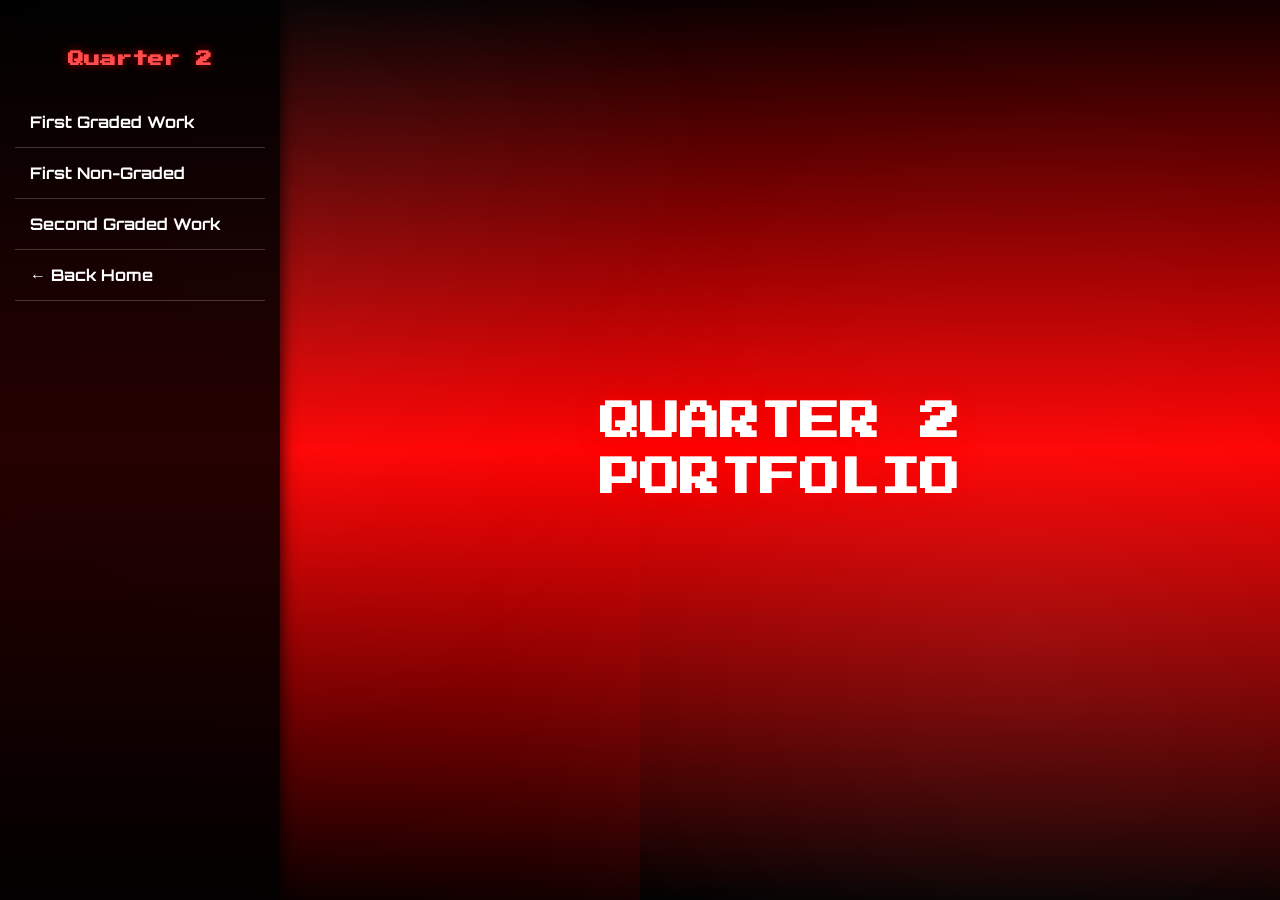
<file: public/Q2/index.html>
<!DOCTYPE html>
<html lang="en">
<head>
<meta charset="UTF-8">
<meta name="viewport" content="width=device-width, initial-scale=1.0">
<meta name="author" content="TUMBAGA, Rea Xyrille D.">
<title>Quarter 2 Portfolio</title>

<link rel="icon" href="/assets/image_logo.png">

<link href="https://fonts.googleapis.com/css2?family=Press+Start+2P&family=Orbitron:wght@400;700&display=swap" rel="stylesheet">

<style>
body {
    margin: 0;
    min-height: 100vh;
    display: grid;
    grid-template-columns: 280px 1fr;
    font-family: 'Orbitron', sans-serif;

    /* RED–BLACK BACKGROUND */
    background:
        radial-gradient(circle at 20% 30%, rgba(255,255,255,0.05), transparent 40%),
        radial-gradient(circle at 80% 70%, rgba(255,255,255,0.05), transparent 45%),
        conic-gradient(from 180deg at 50% 50%,
            rgba(255,0,0,0.08),
            transparent,
            rgba(255,0,0,0.08),
            transparent
        ),
        linear-gradient(to bottom,
            #000000 0%,
            #ff0000 50%,
            #000000 100%
        );

    color: white;
}

/* SIDEBAR */
header {
    background: rgba(0,0,0,0.85);
    padding: 40px 15px;
    box-shadow: 4px 0 12px rgba(0,0,0,0.6);
}

header h1 {
    font-family: 'Press Start 2P', cursive;
    font-size: 1em;
    text-align: center;
    margin-bottom: 30px;
    color: #ff4d4d;
    text-shadow: 0 0 8px rgba(255,0,0,0.6);
}

/* NAV */
nav a {
    display: block;
    padding: 15px;
    color: white;
    text-decoration: none;
    font-weight: bold;
    border-bottom: 1px solid rgba(255,255,255,0.2);
    transition: background 0.3s ease;
}

nav a:hover {
    background: rgba(255,255,255,0.12);
}

/* MAIN */
main {
    display: flex;
    justify-content: center;
    align-items: center;
    text-align: center;
}

.main-title {
    font-family: 'Press Start 2P', cursive;
    font-size: 2.5em;
    line-height: 1.4;
    color: #ffffff;
    text-shadow:
        0 0 10px rgba(255,0,0,0.7),
        0 0 25px rgba(255,0,0,0.4);
}
</style>
</head>

<body>

<header>
    <h1>Quarter 2</h1>
    <nav>
        <a href="./2Q1LithiumTumbaga.html">First Graded Work</a>
        <a href="./Q21NGLithiumTumbaga.html">First Non-Graded</a>
        <a href="./2Q2LithiumTumbaga.html">Second Graded Work</a>
        <a href="https://aer2967.github.io/SY25-26PortfolioLiTumbaga/"> ← Back Home</a>
    </nav>
</header>

<main>
    <h2 class="main-title">
        QUARTER 2<br>
        PORTFOLIO
    </h2>
</main>

</body>
</html>
</file>
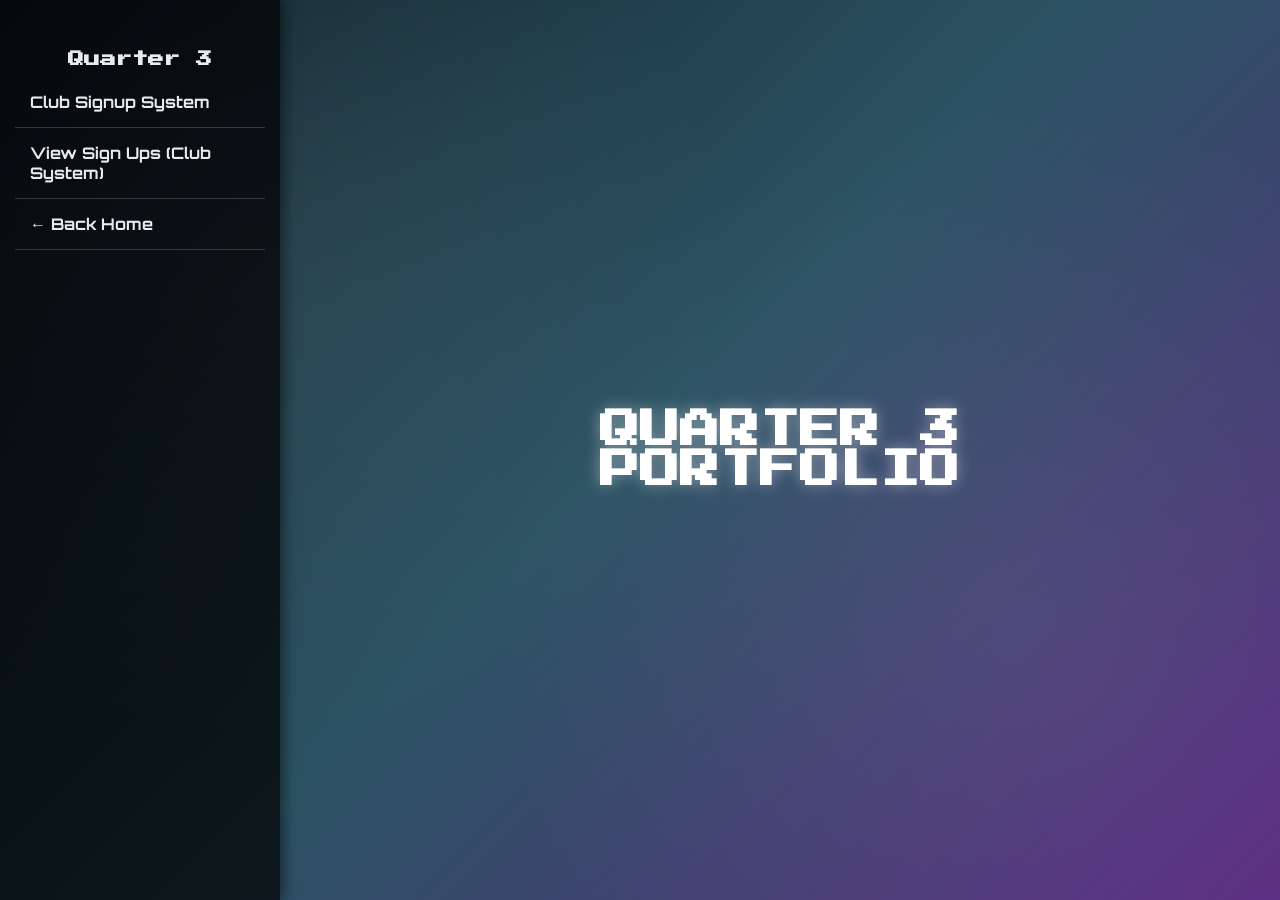
<file: public/Q3/index.html>
<!DOCTYPE html>
<html lang="en">
<head>
<meta charset="UTF-8">
<meta name="viewport" content="width=device-width, initial-scale=1.0">
<meta name="author" content="TUMBAGA, Rea Xyrille D.">
<title>Quarter 3 Portfolio</title>

<link rel="icon" href="/assets/image_logo.png">

<link href="https://fonts.googleapis.com/css2?family=Press+Start+2P&family=Orbitron:wght@400;700&display=swap" rel="stylesheet">

<style>
body {
    margin: 0;
    min-height: 100vh;
    display: grid;
    grid-template-columns: 280px 1fr;
    font-family: 'Orbitron', sans-serif;

    background:
        radial-gradient(circle at 20% 30%, rgba(255,255,255,0.06), transparent 40%),
        radial-gradient(circle at 80% 70%, rgba(255,255,255,0.06), transparent 45%),
        linear-gradient(135deg, #0f2027, #2c5364, #5b2b82);

    color: white;
}

header {
    background: rgba(0,0,0,0.8);
    padding: 40px 15px;
    opacity: 0.9;
    box-shadow: 4px 0 12px rgba(0,0,0,0.5);
}

header h1 {
    font-family: 'Press Start 2P', cursive;
    font-size: 1em;
    text-align: center;
}

nav a {
    display: block;
    padding: 15px;
    color: white;
    text-decoration: none;
    font-weight: bold;
    border-bottom: 1px solid rgba(255,255,255,0.2);
}

nav a:hover {
    background: rgba(255,255,255,0.1);
}

main {
    display: flex;
    justify-content: center;
    align-items: center;
    text-align: center;
}

.main-title {
    font-family: 'Press Start 2P', cursive;
    font-size: 2.5em;
    text-shadow: 0 0 15px rgba(255,255,255,0.4);
}
</style>
</head>

<body>

<header>
    <h1>Quarter 3</h1>
    <nav>
        <a href="./Q3_2GLiTumbaga.html">Club Signup System</a>
        <a href="./viewSignUps.html">View Sign Ups (Club System)</a>
        <a href="https://aer2967.github.io/SY25-26PortfolioLiTumbaga/"> ← Back Home</a>
    </nav>
</header>

<main>
    <h2 class="main-title">QUARTER 3<br>PORTFOLIO</h2>
</main>

</body>
</html>
</file>
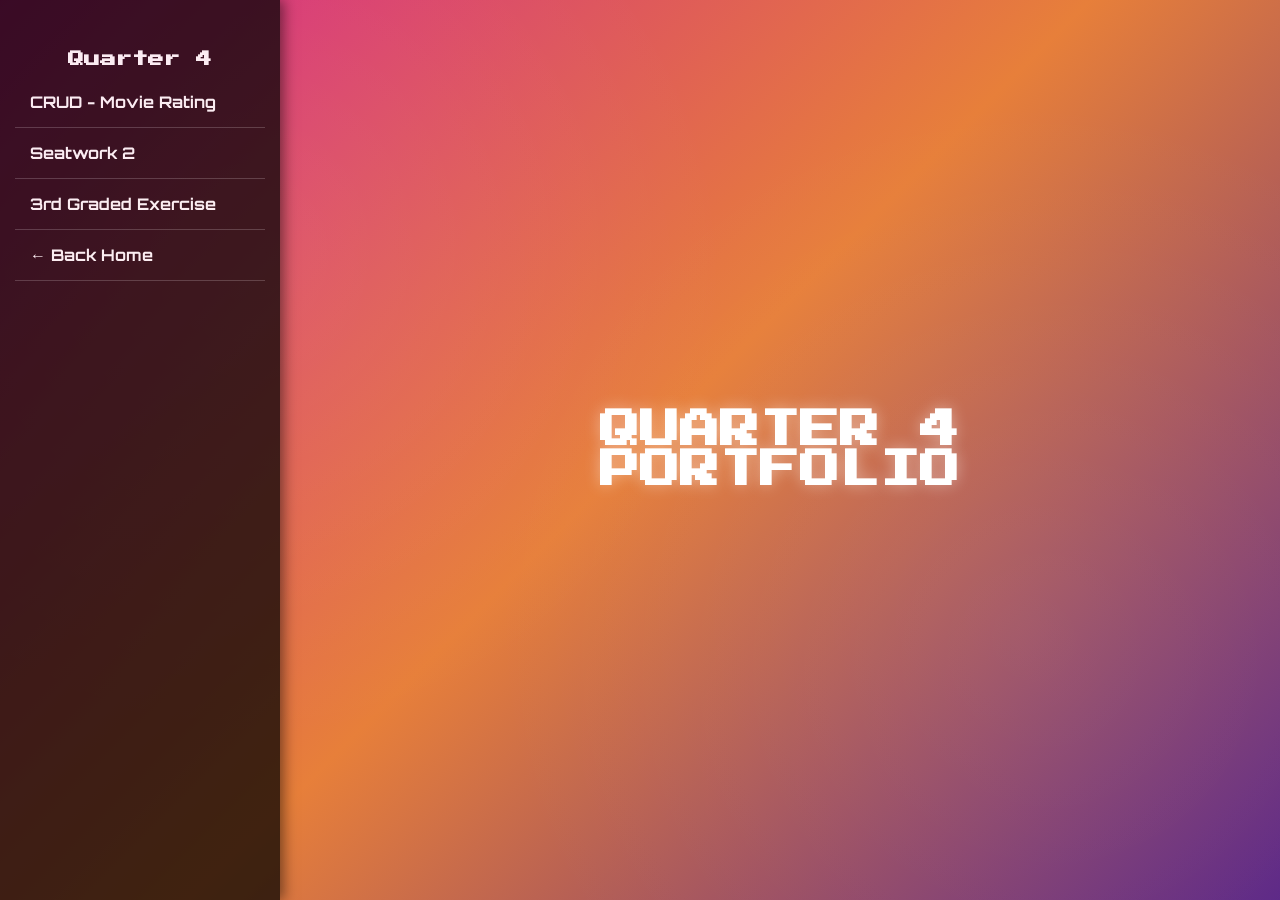
<file: public/Q4/index.html>
<!DOCTYPE html>
<html lang="en">
<head>
<meta charset="UTF-8">
<meta name="viewport" content="width=device-width, initial-scale=1.0">
<meta name="author" content="TUMBAGA, Rea Xyrille D.">
<title>Quarter 4 Portfolio</title>

<link rel="icon" href="/assets/image_logo.png">

<link href="https://fonts.googleapis.com/css2?family=Press+Start+2P&family=Orbitron:wght@400;700&display=swap" rel="stylesheet">

<style>
body {
    margin: 0;
    min-height: 100vh;
    display: grid;
    grid-template-columns: 280px 1fr;
    font-family: 'Orbitron', sans-serif;

    background:
        radial-gradient(circle at 20% 30%, rgba(255,255,255,0.06), transparent 40%),
        radial-gradient(circle at 80% 70%, rgba(255,255,255,0.06), transparent 45%),
        linear-gradient(135deg, #d3238a, #e77f3a, #5b2686);

    color: white;
}

header {
    background: rgba(0,0,0,0.8);
    padding: 40px 15px;
    opacity: 0.9;
    box-shadow: 4px 0 12px rgba(0,0,0,0.5);
}

header h1 {
    font-family: 'Press Start 2P', cursive;
    font-size: 1em;
    text-align: center;
}

nav a {
    display: block;
    padding: 15px;
    color: white;
    text-decoration: none;
    font-weight: bold;
    border-bottom: 1px solid rgba(255,255,255,0.2);
}

nav a:hover {
    background: rgba(255,255,255,0.1);
}

main {
    display: flex;
    justify-content: center;
    align-items: center;
    text-align: center;
}

.main-title {
    font-family: 'Press Start 2P', cursive;
    font-size: 2.5em;
    text-shadow: 0 0 15px rgba(255,255,255,0.4);
}
</style>
</head>

<body>

<header>
    <h1>Quarter 4</h1>
    <nav>
        <a href="./q41gLithiumTUMBAGA.html">CRUD - Movie Rating</a>
        <a href="./9LiTumbagaSeatwork2.html">Seatwork 2</a>
        <a href="./q43rdgraded/index.html">3rd Graded Exercise</a>
        <a href="https://aer2967.github.io/SY25-26PortfolioLiTumbaga/"> ← Back Home</a>
    </nav>
</header>

<main>
    <h2 class="main-title">QUARTER 4<br>PORTFOLIO</h2>
</main>

</body>
</html>
</file>
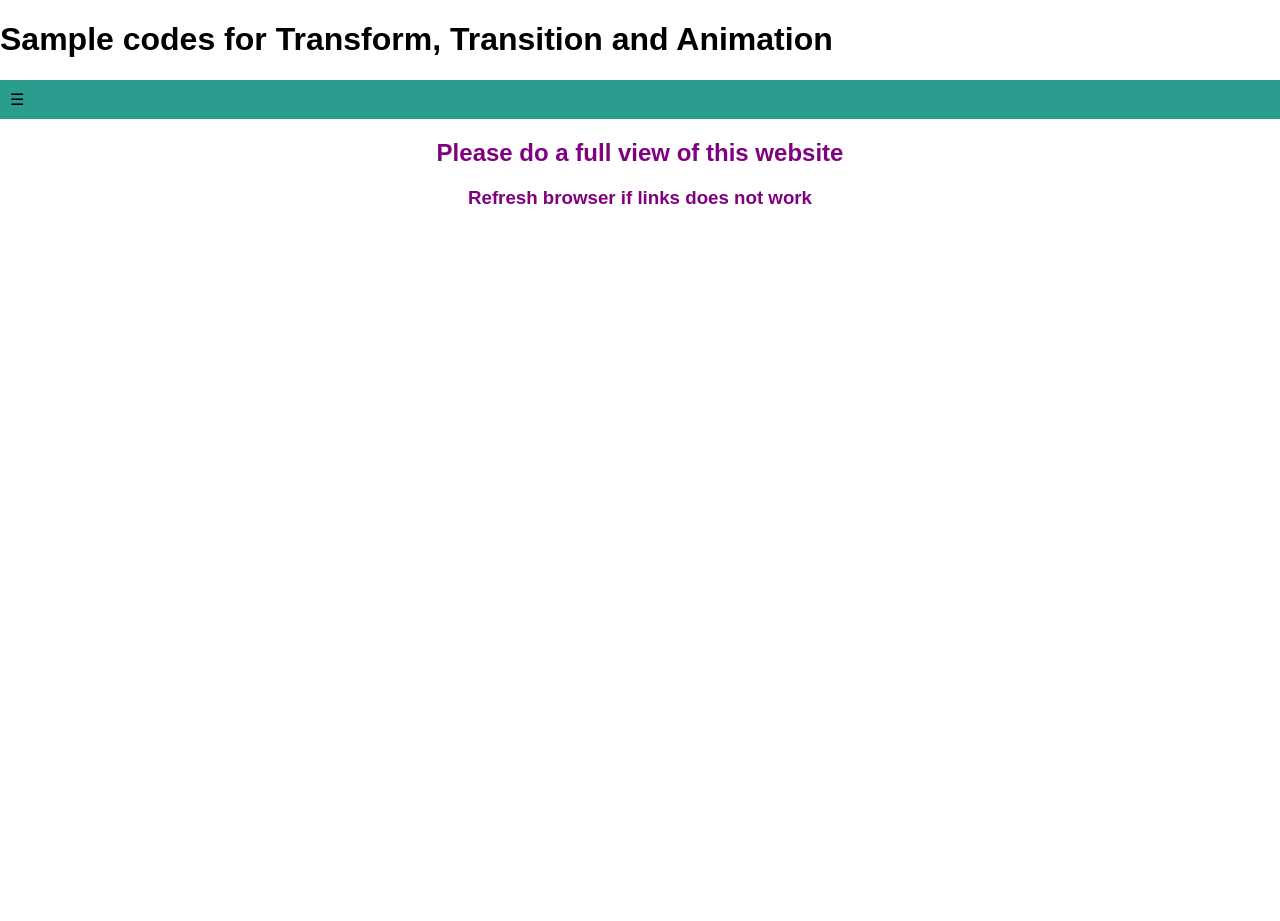
<file: public/Q4/bonus/transformStudent-main/index.html>
<!DOCTYPE html>
<html>
  <head>
    <title> Navigation Text Links </title>
    <meta charset="utf-8">
    <meta name="author" content="AL Mendoza"/>
    <meta name="description" 
      content="Sample Code for Navigation" />
    <meta name="revised" content="12/01/2022" />
    <meta name="viewport" content="width=device-width" />
    <link rel="stylesheet" href="style.css" type="text/css">
  </head>
  <body>
    <header>
      <h1> Sample codes for Transform, Transition and Animation</h1>
      <nav>
        <ul>
          <li id="ham">
            <a href="#">
               &#9776;
              <!--img src="images/hamburger.png" /-->
            </a>
            <ul>
              <li><a href="htdocs/transform.html">Transform</a> </li>
              <li><a href="htdocs/transition.html">Transition</a></li>
              <li><a href="htdocs/animate.html">Animation</a> </li>
              <li><a href="htdocs/deck.html">5 Cards</a> </li>
              <li><a href="htdocs/roll.html">Roll</a> </li>
            </ul>
        </li>
        </ul>
      </nav> 
    </header>
    <section>
      <h1>
        Please do a full view of this website
      </h1>
      <h3>
        Refresh browser if links does not work 
      </h3>
    </section>
  </body>
</html>
</file>
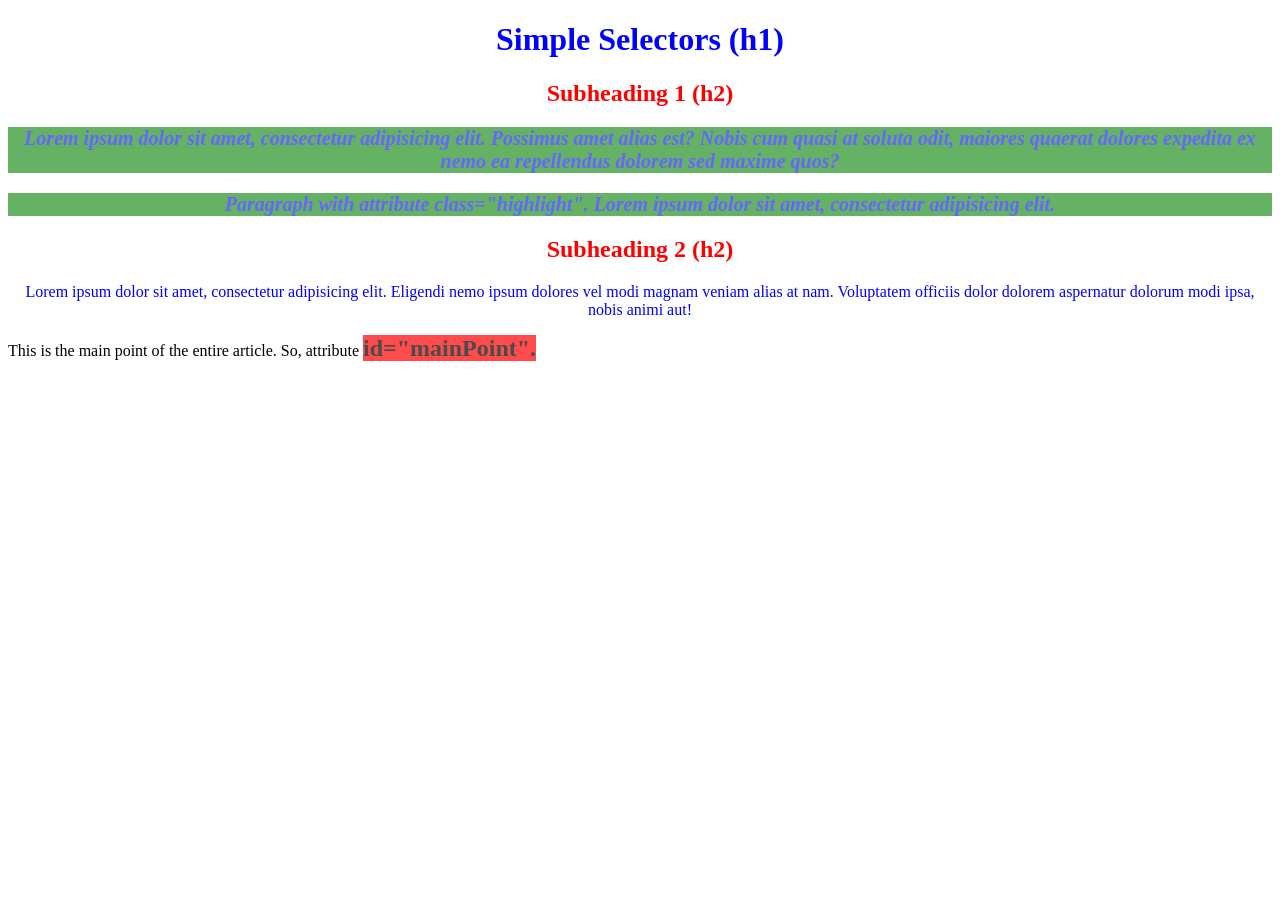
<file: public/Q2/Q21NGLithiumTumbaga.html>
<!DOCTYPE html>
<html>
<head>
    <title>Simple Selectors</title>
    <style>
        /* all h2 elements */
        h2 {
         color: red;
         text-align: center;
        }
        
        /* all with class="highlight" */
        .highlight {
         font-size: 20px;
         font-weight: bold;
         font-style: italic;
         background-color: green;
         opacity: 0.6;
        }
        
        /* element with id="mainPoint" */
        #mainPoint {
         font-size: 24px;
         font-weight: bold;
         background-color: red;
         opacity: 0.7;
        }
        
        /* all p AND h1 elements */
        p, h1 {
         color: blue;
         text-align: center;
        }
    </style>
</head>
<body>
    <h1>Simple Selectors (h1)</h1>

    <h2>Subheading 1 (h2)</h2>
    
    <p class="highlight">Lorem ipsum dolor sit amet, consectetur adipisicing elit. Possimus amet alias est? Nobis cum quasi at soluta odit,
    maiores quaerat dolores expedita ex nemo ea repellendus dolorem sed maxime quos?</p>
    
    <p class="highlight">Paragraph with attribute class="highlight".  Lorem ipsum dolor sit amet, consectetur adipisicing elit.</p>
    
    <h2>Subheading 2 (h2)</h2>
    <p>Lorem ipsum dolor sit amet, consectetur adipisicing elit. Eligendi nemo ipsum dolores vel modi magnam veniam alias at nam. Voluptatem officiis
    dolor dolorem aspernatur dolorum modi ipsa, nobis animi aut!</p>
    
    <div>This is the main point of the entire article. So, attribute <span id="mainPoint">id="mainPoint".</span>
    </div>
</body>
</html>
</file>
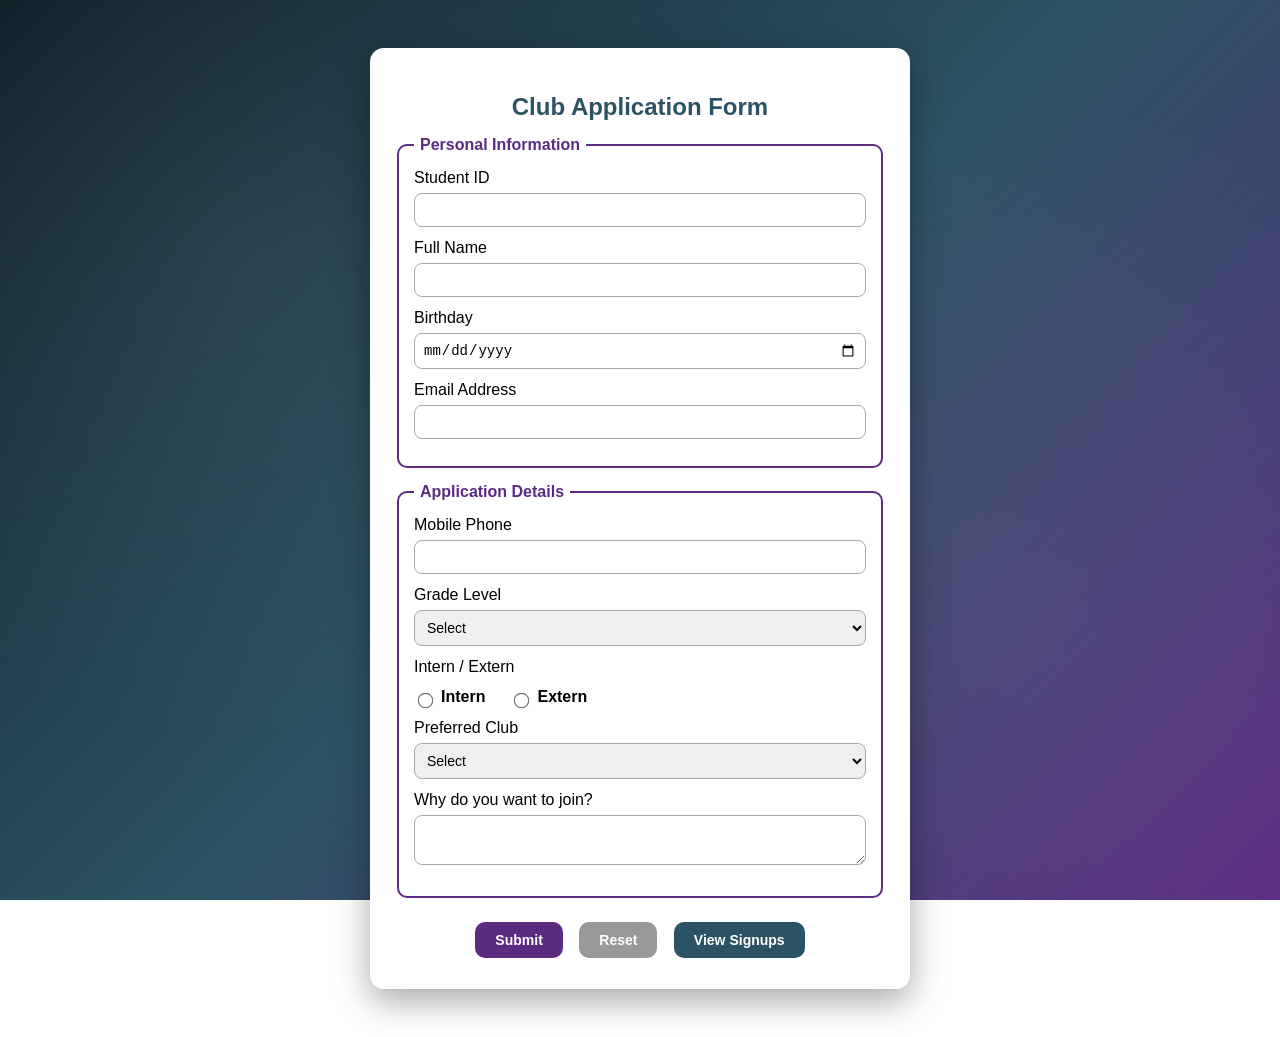
<file: public/Q3/Q3_2GLiTumbaga.html>
<!DOCTYPE html>
<html lang="en">
<head>
<meta charset="UTF-8">
<meta name="viewport" content="width=device-width, initial-scale=1.0">
<meta name="author" content="TUMBAGA, Rea Xyrille D.">
<title>Club Application Form</title>

<style>
    * {
       box-sizing: border-box;
    }

    body {
        font-family: Arial, sans-serif;
        min-height: 100vh;
        padding: 40px;

        background:
            radial-gradient(circle at 20% 30%, rgba(255,255,255,0.06), transparent 40%),
            radial-gradient(circle at 80% 70%, rgba(255,255,255,0.06), transparent 45%),
            linear-gradient(135deg, #0f2027, #2c5364, #5b2b82);
        background-attachment: fixed;
    }

    form {
        background: #ffffff;
        width: 540px;
        margin: auto;
        padding: 25px;
        border-radius: 14px;
        box-shadow: 0 12px 35px rgba(0,0,0,0.35);
    }

    h2 {
        text-align: center;
        color: #2c5364;
        margin-bottom: 15px;
    }

    fieldset {
        border-radius: 10px;
        margin-bottom: 15px;
        border: 2px solid #5b2b82;
        padding: 15px;
    }

    legend {
        font-weight: bold;
        color: #5b2b82;
        padding: 0 6px;
    }

    label {
        display: block;
        margin-bottom: 12px;
    }

    input, select, textarea {
        width: 100%;
        padding: 8px;
        margin-top: 6px;
        border-radius: 8px;
        border: 1px solid #aaa;
        font-size: 14px;
    }

    textarea {
        resize: vertical;
    }

    input:focus, select:focus, textarea:focus {
        outline: none;
        border-color: #5b2b82;
        box-shadow: 0 0 6px rgba(91,43,130,0.5);
    }

    /* Radio button layout fix */
    .radio-group {
        display: flex;
        gap: 25px;
        margin-top: 8px;
    }

    .radio-group label {
        display: flex;
        align-items: center;
        gap: 6px;
        cursor: pointer;
        font-weight: bold;
    }

    .radio-group input {
        width: auto;
        transform: scale(1.2);
        cursor: pointer;
    }

    select.club-select {
        transition: box-shadow 0.3s, border-color 0.3s;
    }

    .club-mun { border-color: #1e88e5; box-shadow: 0 0 8px #1e88e5; }
    .club-kamalayan { border-color: #43a047; box-shadow: 0 0 8px #43a047; }
    .club-sightlines { border-color: #fb8c00; box-shadow: 0 0 8px #fb8c00; }
    .club-math { border-color: #8e24aa; box-shadow: 0 0 8px #8e24aa; }
    .club-celluloid { border-color: #e53935; box-shadow: 0 0 8px #e53935; }
    .club-aksis { border-color: #00897b; box-shadow: 0 0 8px #00897b; }

    .buttons {
        text-align: center;
        margin-top: 18px;
    }

    button {
        padding: 10px 20px;
        margin: 6px;
        border-radius: 10px;
        border: none;
        font-weight: bold;
        cursor: pointer;
        font-size: 14px;
    }

    .submit-btn { background: #5b2b82; color: white; }
    .reset-btn { background: #999; color: white; }
    .view-btn { background: #2c5364; color: white; }
</style>

<script>
function saveSignup(e) {
    e.preventDefault();
    if (!confirm("Do you want to submit this form?")) return;

    let signup = {
        id: StudentID.value,
        fullname: FullName.value,
        birthday: Birthday.value,
        email: Email.value,
        mobile: Mobile.value,
        grade: Grade.value,
        status: document.querySelector("input[name=Status]:checked").value,
        clubId: Club.value,
        clubName: Club.options[Club.selectedIndex].text,
        reason: Reason.value
    };

    let signups = JSON.parse(localStorage.getItem("clubSignups")) || [];
    signups.push(signup);
    localStorage.setItem("clubSignups", JSON.stringify(signups));

    alert("Signup saved!");
    document.querySelector("form").reset();
    Club.className = "club-select";
}

/* Change dropdown outline based on club */
function updateClubStyle(sel) {
    sel.className = "club-select club-" + sel.value;
}
</script>
</head>

<body>

<form onsubmit="saveSignup(event)">
<h2>Club Application Form</h2>

<fieldset>
<legend>Personal Information</legend>

<label>Student ID
<input type="number" id="StudentID" required></label>

<label>Full Name
<input type="text" id="FullName" required></label>

<label>Birthday
<input type="date" id="Birthday" required></label>

<label>Email Address
<input type="email" id="Email" required></label>
</fieldset>

<fieldset>
<legend>Application Details</legend>

<label>Mobile Phone
<input type="text" id="Mobile" required></label>

<label>Grade Level
<select id="Grade" required>
<option value="">Select</option>
<option>Grade 7</option>
<option>Grade 8</option>
<option>Grade 9</option>
<option>Grade 10</option>
<option>Grade 11</option>
<option>Grade 12</option>
</select>
</label>

<label>Intern / Extern</label>
<div class="radio-group">
<label><input type="radio" name="Status" value="Intern" required> Intern</label>
<label><input type="radio" name="Status" value="Extern"> Extern</label>
</div>

<label>Preferred Club
<select id="Club" class="club-select" onchange="updateClubStyle(this)" required>
<option value="">Select</option>
<option value="mun">PisayMUN-MC</option>
<option value="kamalayan">Kamalayan</option>
<option value="sightlines">Sightlines</option>
<option value="math">Math Club</option>
<option value="celluloid">Celluloid</option>
<option value="aksis">Aksis</option>
</select>
</label>

<label>Why do you want to join?
<textarea id="Reason" required></textarea>
</label>
</fieldset>

<div class="buttons">
<button type="submit" class="submit-btn">Submit</button>
<button type="reset" class="reset-btn">Reset</button>
<button type="button" class="view-btn" onclick="location.href='viewSignUps.html'">View Signups</button>
</div>
</form>

</body>
</html>
</file>
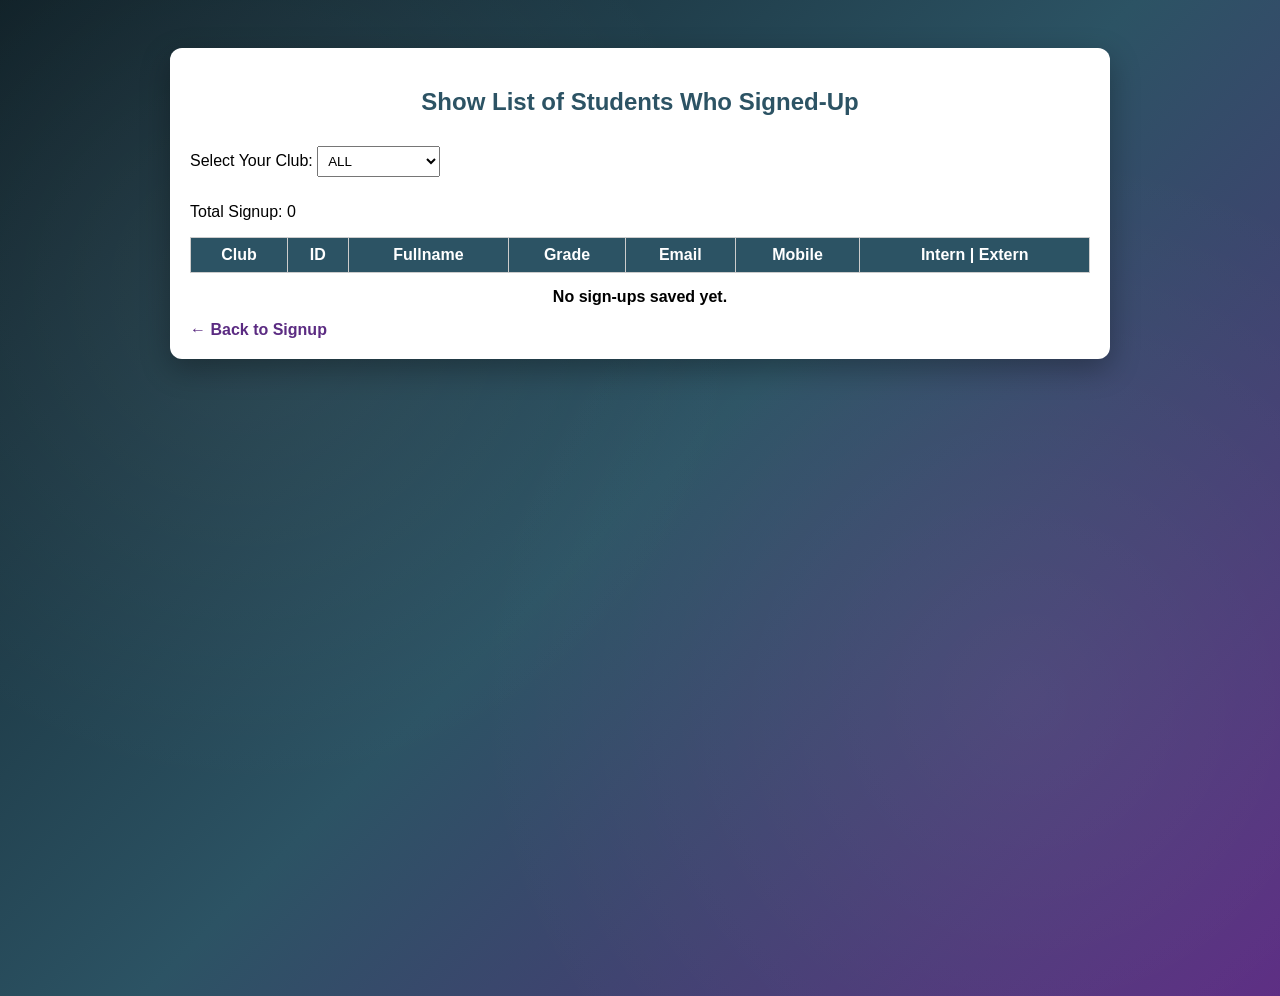
<file: public/Q3/viewSignUps.html>
<!DOCTYPE html>
<html lang="en">
<head>
<meta charset="UTF-8">
<title>View Club Signups</title>

<style>
    html {
        min-height: 100%;
        background:
            radial-gradient(circle at 20% 30%, rgba(255,255,255,0.06), transparent 40%),
            radial-gradient(circle at 80% 70%, rgba(255,255,255,0.06), transparent 45%),
            linear-gradient(135deg, #0f2027, #2c5364, #5b2b82);
    }

    
    body {
        font-family: Arial, sans-serif;
        min-height: 100vh;
        padding: 40px;
        background: transparent;
    }

    .container {
        background: white;
        color: black;
        padding: 20px;
        border-radius: 12px;
        max-width: 900px;
        margin: auto;
        box-shadow: 0 10px 30px rgba(0,0,0,0.3);
    }

    h2 {
        text-align: center;
        color: #2c5364;
    }

    select {
        padding: 6px;
        margin: 10px 0;
    }

    table {
        width: 100%;
        border-collapse: collapse;
        margin-top: 10px;
    }

    th, td {
        border: 1px solid #ccc;
        padding: 8px;
        text-align: center;
    }

    th {
        background: #2c5364;
        color: white;
    }

    .message {
        margin-top: 15px;
        font-weight: bold;
        text-align: center;
    }

    a {
        display: inline-block;
        margin-top: 15px;
        text-decoration: none;
        color: #5b2b82;
        font-weight: bold;
    }
</style>

<script>
// Load saved signups from localStorage
let allSignups = JSON.parse(localStorage.getItem("clubSignups")) || [];

function displaySignups() {
    let club = document.getElementById("clubFilter").value;
    let tableBody = document.getElementById("tableBody");
    let message = document.getElementById("message");

    // Reset table and messages every refresh
    tableBody.innerHTML = "";
    message.textContent = "";

    // If no signups exist at all
    if (allSignups.length === 0) {
        message.textContent = "No sign-ups saved yet.";
        document.getElementById("total").textContent = 0;
        return;
    }

    // Filter based on club selection
    let filtered = club === "ALL"
        ? allSignups
        : allSignups.filter(s => s.clubId === club);

    // If selected club has no signups
    if (filtered.length === 0) {
        message.textContent = "No sign-ups for the selected club.";
    }

    // Display each signup as a table row
    filtered.forEach(s => {
        tableBody.innerHTML += `
            <tr>
                <td>${s.clubName || s.clubId}</td>
                <td>${s.id}</td>
                <td>${s.fullname}</td>
                <td>${s.grade}</td>
                <td>${s.email}</td>
                <td>${s.mobile}</td>
                <td>${s.status}</td>
            </tr>
        `;
    });

    // Total count
    document.getElementById("total").textContent = filtered.length;
}

// Show all signups immediately when page loads
window.onload = displaySignups;
</script>

</head>

<body>

<div class="container">
    <h2>Show List of Students Who Signed-Up</h2>

    <label>Select Your Club:
        <select id="clubFilter" onchange="displaySignups()">
            <option value="ALL">ALL</option>
            <option value="mun">PisayMUN-MC</option>
            <option value="kamalayan">Kamalayan</option>
            <option value="sightlines">Sightlines</option>
            <option value="math">Math Club</option>
            <option value="celluloid">Celluloid</option>
            <option value="aksis">Aksis</option>
        </select>
    </label>

    <p>Total Signup: <span id="total">0</span></p>

    <table>
        <thead>
            <tr>
                <th>Club</th>
                <th>ID</th>
                <th>Fullname</th>
                <th>Grade</th>
                <th>Email</th>
                <th>Mobile</th>
                <th>Intern | Extern</th>
            </tr>
        </thead>
        <tbody id="tableBody"></tbody>
    </table>

    <div id="message" class="message"></div>

    <a href="Q3_2GLiTumbaga.html">← Back to Signup</a>
</div>

</body>
</html>
</file>
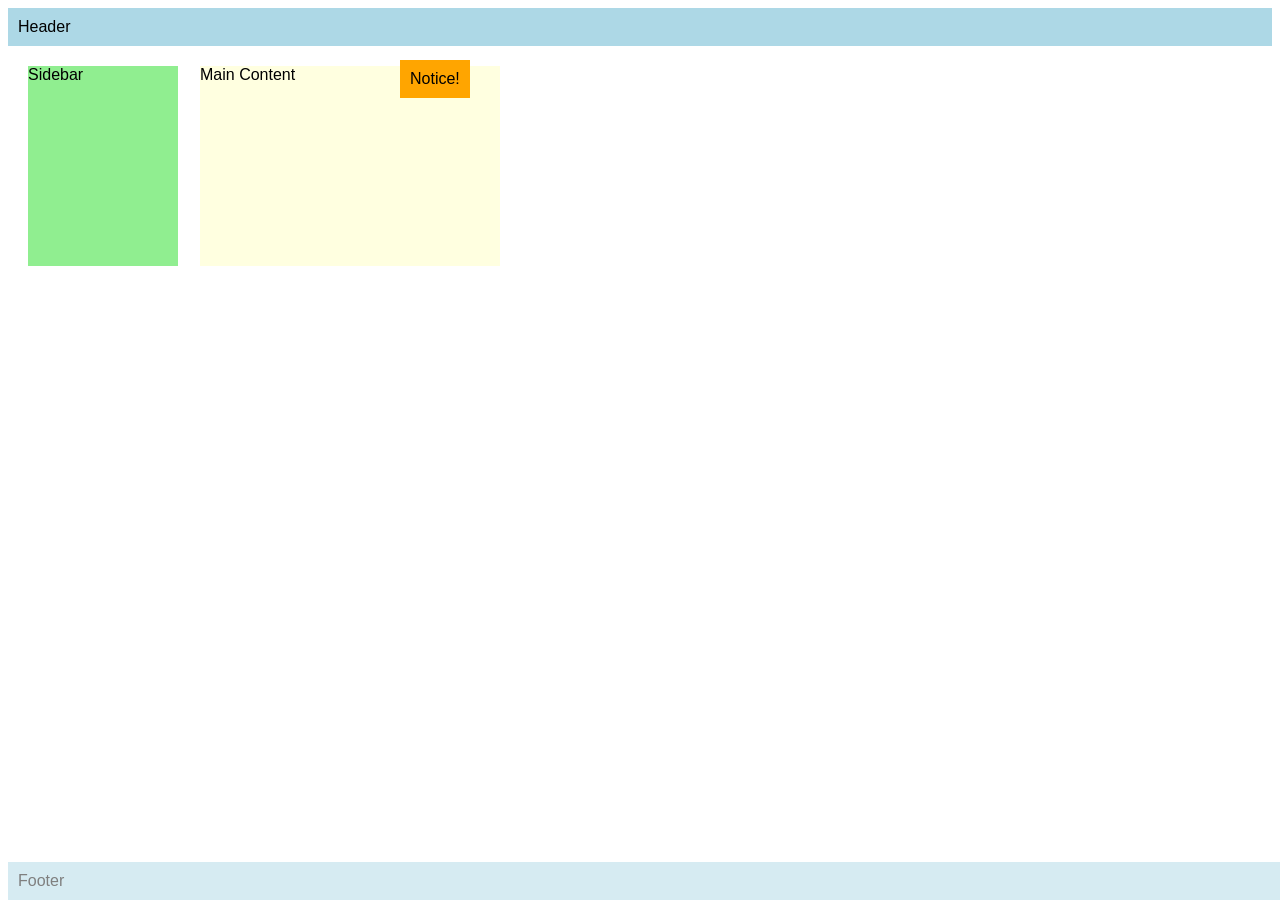
<file: public/Q4/9LiTumbagaSeatwork2.html>
<!DOCTYPE html>
<html>
<head>
  <meta name="author" content="Rea Tumbaga" />
  <meta name="revised" content="March 26, 2026" />
  <style>
    body { font-family: Arial, sans-serif; }
    .header, .footer {
      background: lightblue;
      padding: 10px;
    }
    .footer {
       opacity: 0.5;
       position: fixed; bottom: 0; width: 100%;
    }
    .sidebar {
      background: lightgreen;
      width: 150px;
      height: 200px;
      position: relative; top: 20px; left: 20px;
    }
    .content {
      background: lightyellow;
      width: 300px;
      height: 200px;
      position: absolute; top: 66px; left: 200px;
      z-index: 1;
    }
    .notice {
    position: absolute;
    top: 60px;
    left: 400px;
    background: orange;
    padding: 10px;
    z-index: 2;
    }    
  </style>
</head>
<body>
  <div class="header">Header</div>
  <div class="sidebar">Sidebar</div>
  <div class="content">Main Content</div>
  <div class="footer">Footer</div>
  <div class="notice">Notice!</div>
</body>
</html>
</file>
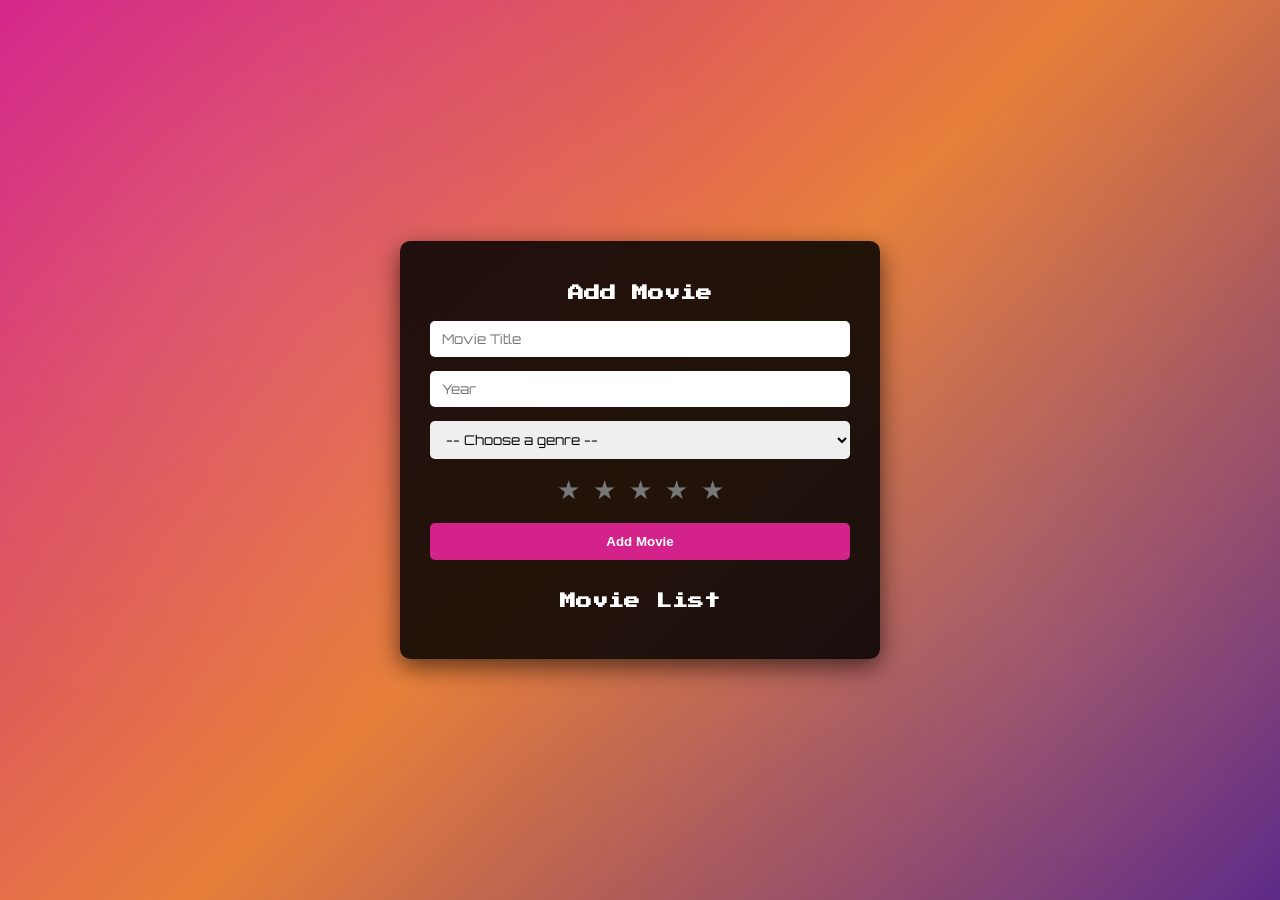
<file: public/Q4/q41gLithiumTUMBAGA.html>
<!DOCTYPE html>
<html lang="en">
<head>
<meta charset="UTF-8">
<meta name="viewport" content="width=device-width, initial-scale=1.0">
<title>Movie Tracker</title>
<meta name="author" content="TUMBAGA, Rea Xyrille D.">
<link href="https://fonts.googleapis.com/css2?family=Press+Start+2P&family=Orbitron:wght@400;700&display=swap" rel="stylesheet">

<style>

body{
    margin:0;
    min-height:100vh;
    display:flex;
    justify-content:center;
    align-items:center;
    font-family:'Orbitron', sans-serif;

    background:
        radial-gradient(circle at 20% 30%, rgba(255,255,255,0.06), transparent 40%),
        radial-gradient(circle at 80% 70%, rgba(255,255,255,0.06), transparent 45%),
        linear-gradient(135deg, #d3238a, #e77f3a, #5b2686);

    color:white;
}

/* container for the movie form and list */
.container{
    background:rgba(0,0,0,0.85);
    padding:30px;
    border-radius:10px;
    width:420px;
    box-shadow:0 8px 25px rgba(0,0,0,0.6);
}

h2{
    text-align:center;
    font-family:'Press Start 2P', cursive;
    font-size:1em;
    margin-bottom:20px;
}

input, select{
    width:100%;
    padding:10px 12px;
    margin-bottom:14px;
    border-radius:5px;
    border:none;
    font-family:'Orbitron', sans-serif;
    box-sizing:border-box;
}

button{
    width:100%;
    padding:11px;
    border:none;
    border-radius:5px;
    background:#d3238a;
    color:white;
    font-weight:bold;
    cursor:pointer;
    margin-bottom:20px;
}

button:hover{
    background:#b81f75;
}

/* star rating styling */
.stars{
    font-size:26px;
    text-align:center;
    margin-bottom:18px;
}

.stars span{
    color:#777;
    cursor:pointer;
    margin:0 3px;
}

.stars .active{
    color:#ffd700;
}

/* movie display box */
.movie{
    background:rgba(255,255,255,0.12);
    padding:12px 14px;
    border-radius:6px;
    margin-bottom:10px;
    line-height:1.5;

    display:flex;
    justify-content:space-between;
    align-items:center;
    gap:10px;
}

.rating{
    color:#ffd700;
}

.deleteBtn{
    width:auto;
    padding:5px 10px;
    font-size:12px;
    margin:0;
    background:#444;
}

.deleteBtn:hover{
    background:#666;
}

#list{
    margin-top:10px;
}

</style>
</head>

<body>

<div class="container">

<h2>Add Movie</h2>

<!-- movie title input -->
<input id="title" placeholder="Movie Title">

<!-- movie year input -->
<input id="year" type="number" placeholder="Year">

<!-- dropdown to select movie genre -->
<select id="genre">
<option value="">-- Choose a genre --</option>
<option>Action</option>
<option>Comedy</option>
<option>Drama</option>
<option>Sci-Fi</option>
</select>

<!-- clickable star rating -->
<div class="stars" id="stars">
<span data="1">★</span>
<span data="2">★</span>
<span data="3">★</span>
<span data="4">★</span>
<span data="5">★</span>
</div>

<!-- button that adds the movie -->
<button onclick="addMovie()">Add Movie</button>

<h2>Movie List</h2>
<div id="list"></div>

</div>

<script>

/* sets and stores the selected star rating */
let rating = 0

const stars = document.querySelectorAll("#stars span")

stars.forEach(s=>{
    s.onclick=()=>{
        rating = s.getAttribute("data")
        updateStars()
    }
})

function updateStars(){
    stars.forEach(s=>{
        s.classList.toggle("active", s.getAttribute("data") <= rating)
    })
}

/* function to add a movie and save it */
function addMovie(){

    const title = document.getElementById("title").value
    const year = document.getElementById("year").value
    const genre = document.getElementById("genre").value

    if(!title || !year || !genre || rating==0){
        alert("Fill all fields")
        return
    }

    const movies = JSON.parse(localStorage.getItem("movies") || "[]")

    // check if movie already exists
    const index = movies.findIndex(m => m.title.toLowerCase() === title.toLowerCase())

    if(index !== -1){

        // average the ratings
        const oldRating = Number(movies[index].rating)
        const newRating = Number(rating)
        const avgRating = (oldRating + newRating) / 2

        movies[index] = {
            title,
            year,
            genre,
            rating: avgRating
        }

    }else{

        movies.push({title,year,genre,rating})

    }

    localStorage.setItem("movies", JSON.stringify(movies))

    document.getElementById("title").value=""
    document.getElementById("year").value=""
    document.getElementById("genre").value=""

    rating=0
    updateStars()

    render()
}

/* function to delete a movie from the list */
function deleteMovie(index){

    const confirmDelete = confirm("Are you sure you want to delete this movie?")

    if(confirmDelete){

        const movies = JSON.parse(localStorage.getItem("movies") || "[]")

        movies.splice(index,1)

        localStorage.setItem("movies", JSON.stringify(movies))

        render()

    }
}

/* converts the rating to star symbols (e.g. 3.5 -> "★★★½") */
function getStars(rating){

    const fullStars = Math.floor(rating)
    const halfStar = rating % 1 >= 0.5 ? "½" : ""

    return "★".repeat(fullStars) + halfStar
}

/* displays all saved movies on the page */
function render(){

    const movies = JSON.parse(localStorage.getItem("movies") || "[]")
    const list = document.getElementById("list")

    list.innerHTML = movies.map((m,i) => `
        <div class="movie">
        ${m.title} (${m.year}) - ${m.genre}, Rating: 
        <span class="rating">${getStars(m.rating)}</span>
        <button class="deleteBtn" onclick="deleteMovie(${i})">Delete</button>
        </div>
    `).join("")
}

render()

</script>

</body>
</html>
</file>
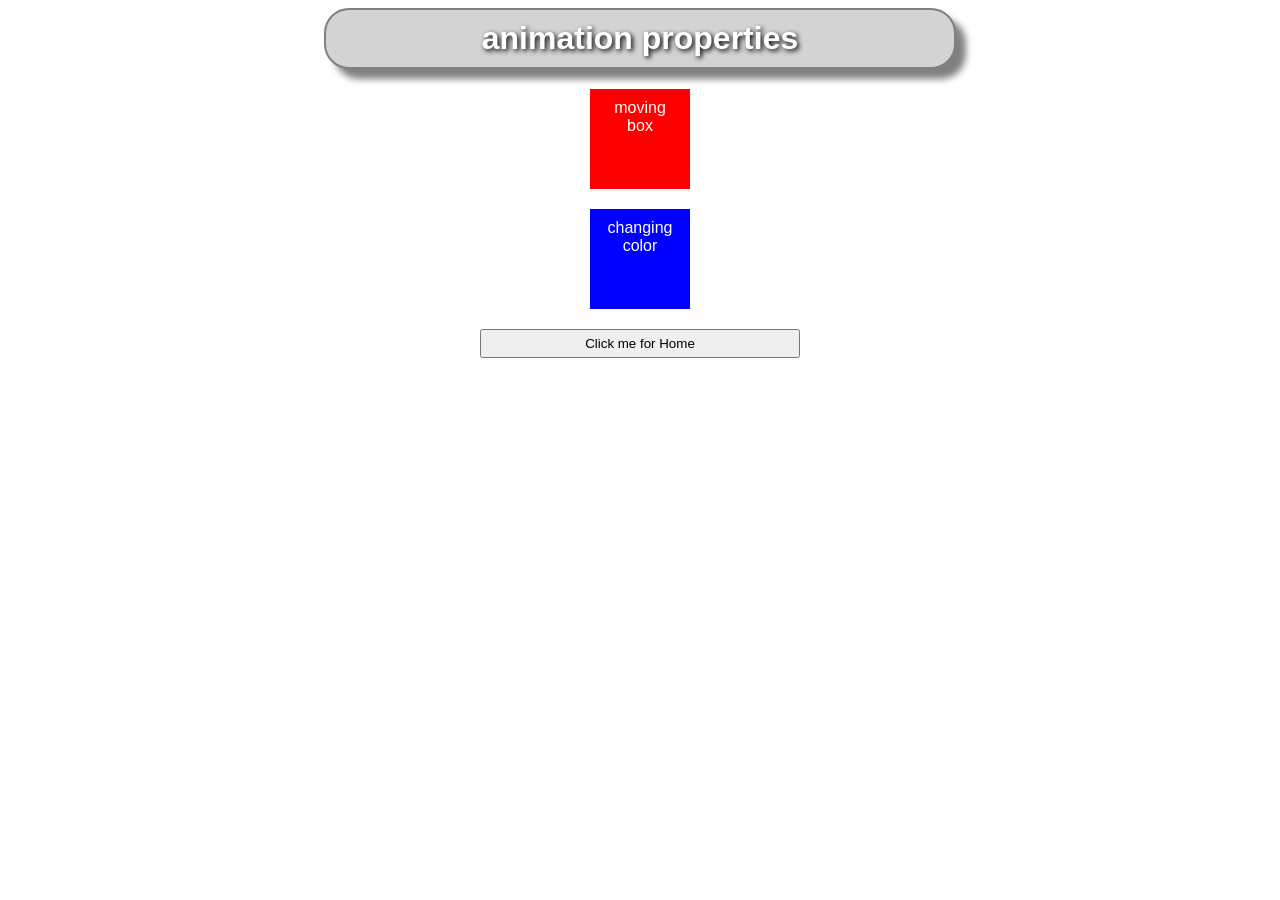
<file: public/Q4/bonus/transformStudent-main/htdocs/animate.html>
<!DOCTYPE html>
<html>
	<head>
		<title>Animation</title>
		<meta charset="utf-8">
		<meta charset="utf-8">
		<meta name="description" content="Sample Code to implement animation">
    <meta name="keywords" content="animation, @keyframes">
    <meta name="author" content="A.L. Mendoza">
    <meta name="revised" content="01/13/2020">
		<meta name="viewport" content="width=device-width, initial-scale=1">
		<style>
			* {
			    box-sizing: border-box;  
			}

			body {
			    font-family: Arial, Helvetica, sans-serif;
			}

			/*-- simple text and border effects on h1 -- */
			h1 { background: lightgray; 
				color: white;
				text-align: center; 
				padding: 10px;
				width: 50%;
				border-radius: 25px;
				margin: 0 auto;
				border: 2px solid gray;
				text-shadow: 2px 2px 5px #000000;
				box-shadow: 10px 10px 7px grey;
			}
				
			div {width: 100px;
				height: 100px;
				padding-top: 10px;
				margin: 20px auto;
				text-align:center;
				color: white;
			}
				
			.first {background-color:red;}
			.second {background-color:blue}

			/*-- animation happen on hover --*/

			/*-- moving animation  --*/
			.first {
				position:relative;
				-webkit-animation-duration: 4s; /* Safari 4.0 - 8.0 */
				animation-name: div1;
				animation-duration: 4s;
				animation-iteration-count: infinite;
				animation-direction: alternate;
			}

			
			/* Standard syntax */
			@keyframes div1 {
			  0%   {background-color:red; left:0px; top:0px;}
			  25%  {background-color:yellow; left:200px; top:0px;}
			  50%  {background-color:blue; left:200px; top:300px;}
			  75%  {background-color:green; left:0px; top:300px;}
			  100% {background-color:red; left:0px; top:0px;}
			}

			/* Safari 4.0 - 8.0 */
			@-webkit-keyframes div1 {
			  0%   {background-color:red; left:0px; top:0px;}
			  25%  {background-color:yellow; left:200px; top:0px;}
			  50%  {background-color:blue; left:200px; top:300px;}
			  75%  {background-color:green; left:0px; top:300px;}
			  100% {background-color:red; left:0px; top:0px;}
			}


			/*-- background color animation -- */
			/* The element to apply the animation to */
			.second {
			  width: 100px;
			  height: 100px;
        /* the name div2 here will be used in the @keyframes*/
			  animation-name: div2;				
			  animation-duration: 5s;
			  animation-iteration-count: infinite;
			}

			@keyframes div2 {
			  from {background-color: yellow;}
			  to {background-color: blue;}
			 }
        a {
        text-decoration: none;
      }
      button {
        display: block;
        width: 25vw;
        padding: 5px;
        margin: 10px auto;
      }
		</style>
		</style>
	</head>
	<body>
		<h1> animation properties  </h1>
		<div class="first"> moving <br/> box </div>
		<div class="second"> changing <br/> color </div>
    <a href="../index.html"><button> Click me for Home</button> </a>
	</body>
</html>
</file>
<file: public/Q4/bonus/transformStudent-main/style.css>
html, body {
  height: 100%;
  width: 100%;
  margin: 0;
  padding: 0;
  font-family: arial;
}
* {
  box-sizing: border-box;
}

section > * {
  text-align: center;
  color: purple;
}

/*------------ style rule for the main menu in nav */
nav {
  background-color: rgb(42,157,143);
}
nav > ul {
   list-style-type: none;
   margin: 0;
   padding: 0;
   background-color: rgb(42,157,143);
   width: 50px;
}
nav img {
  width: 25px;
  height: 25px;
}
li, li a{
   display: block;
   color: black;
   padding: 5px;
   text-decoration: none;
}
li a:hover {
   color: white;
}
#ham ul {
  position: absolute;
  background-color: rgb(42,157,143);
  left: -105px;
  margin: 0;
  padding: 0;
  width: 100px;
  transition: left 0.5s;
}

#ham:hover ul {
  left: 0;
}
</file>
